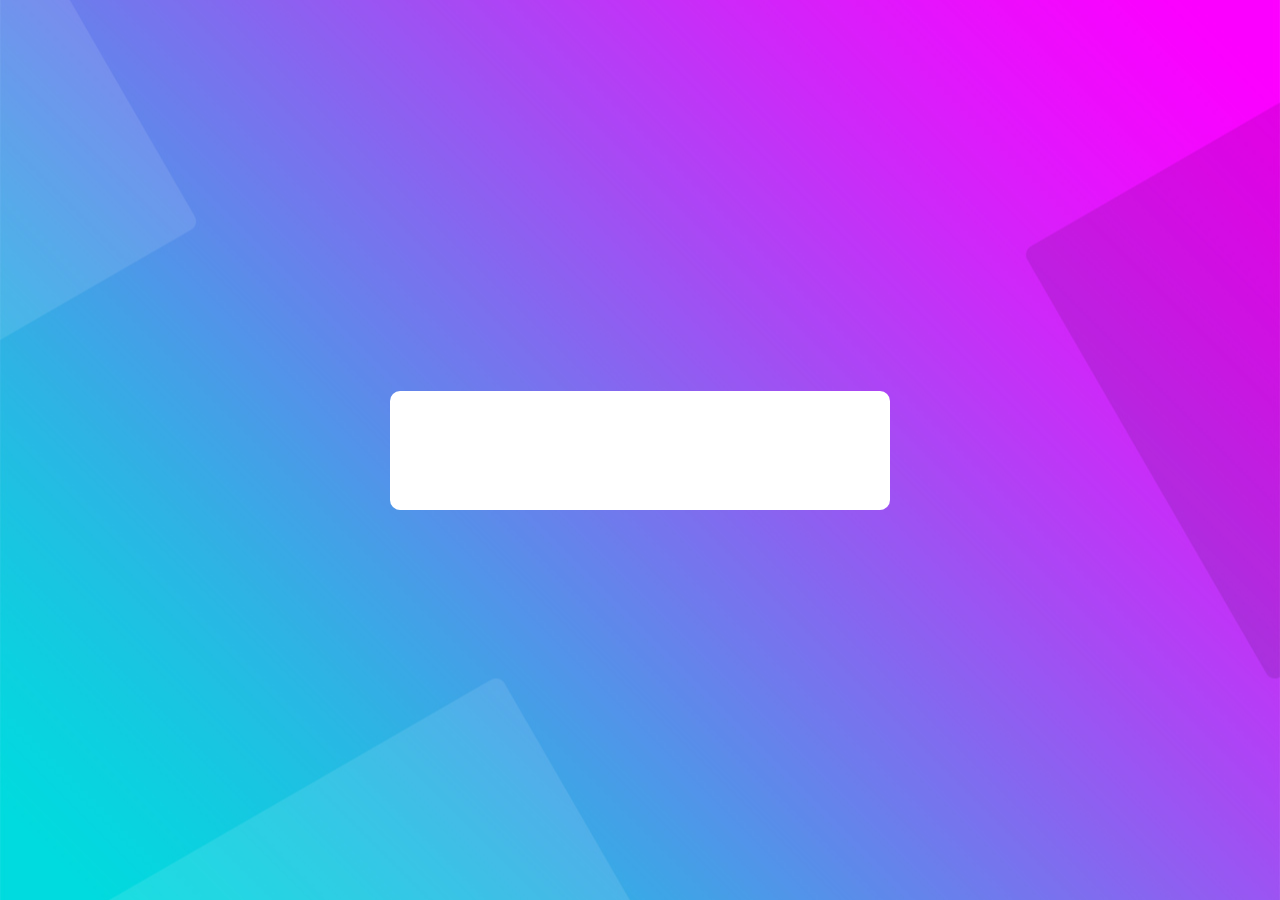
<file: index.html>
<!DOCTYPE html>
<html lang="en">
<head>
	<title>Login V4</title>
	<meta charset="UTF-8">
	<meta name="viewport" content="width=device-width, initial-scale=1">
<!--===============================================================================================-->	
	<link rel="icon" type="image/png" href="https://elfarouk-etawil.github.io/images/icons/favicon.ico"/>
<!--===============================================================================================-->
	<link rel="stylesheet" type="text/css" href="https://elfarouk-etawil.github.io/vendor/bootstrap/css/bootstrap.min.css">
<!--===============================================================================================-->
	<link rel="stylesheet" type="text/css" href="https://elfarouk-etawil.github.io/fonts/font-awesome-4.7.0/css/font-awesome.min.css">
<!--===============================================================================================-->
	<link rel="stylesheet" type="text/css" href="https://elfarouk-etawil.github.io/fonts/iconic/css/material-design-iconic-font.min.css">
<!--===============================================================================================-->
	<link rel="stylesheet" type="text/css" href="https://elfarouk-etawil.github.io/vendor/animate/animate.css">
<!--===============================================================================================-->	
	<link rel="stylesheet" type="text/css" href="https://elfarouk-etawil.github.io/vendor/css-hamburgers/hamburgers.min.css">
<!--===============================================================================================-->
	<link rel="stylesheet" type="text/css" href="https://elfarouk-etawil.github.io/vendor/animsition/css/animsition.min.css">
<!--===============================================================================================-->
	<link rel="stylesheet" type="text/css" href="https://elfarouk-etawil.github.io/vendor/select2/select2.min.css">
<!--===============================================================================================-->	
	<link rel="stylesheet" type="text/css" href="https://elfarouk-etawil.github.io/vendor/daterangepicker/daterangepicker.css">
<!--===============================================================================================-->
	<link rel="stylesheet" type="text/css" href="https://elfarouk-etawil.github.io/css/util.css">
	<link rel="stylesheet" type="text/css" href="https://elfarouk-etawil.github.io/css/main.css">
<!--===============================================================================================-->
</head>
<body>
	
	<div class="limiter">
		<div class="container-login100" style="background-image: url('https://elfarouk-etawil.github.io/images/bg-01.jpg');">
			<div class="wrap-login100 p-l-55 p-r-55 p-t-65 p-b-54">
				<div id="api" role="main"></div>
			</div>
		</div>
	</div>
	
<!--===============================================================================================-->
	<script src="https://elfarouk-etawil.github.io/vendor/jquery/jquery-3.2.1.min.js"></script>
<!--===============================================================================================-->
	<script src="https://elfarouk-etawil.github.io/vendor/animsition/js/animsition.min.js"></script>
<!--===============================================================================================-->
	<script src="https://elfarouk-etawil.github.io/vendor/bootstrap/js/popper.js"></script>
	<script src="https://elfarouk-etawil.github.io/vendor/bootstrap/js/bootstrap.min.js"></script>
<!--===============================================================================================-->
	<script src="https://elfarouk-etawil.github.io/vendor/select2/select2.min.js"></script>
<!--===============================================================================================-->
	<script src="https://elfarouk-etawil.github.io/vendor/daterangepicker/moment.min.js"></script>
	<script src="https://elfarouk-etawil.github.io/vendor/daterangepicker/daterangepicker.js"></script>
<!--===============================================================================================-->
	<script src="https://elfarouk-etawil.github.io/vendor/countdowntime/countdowntime.js"></script>
<!--===============================================================================================-->
	<script src="https://elfarouk-etawil.github.io/js/main.js"></script>

</body>
</html>
</file>
